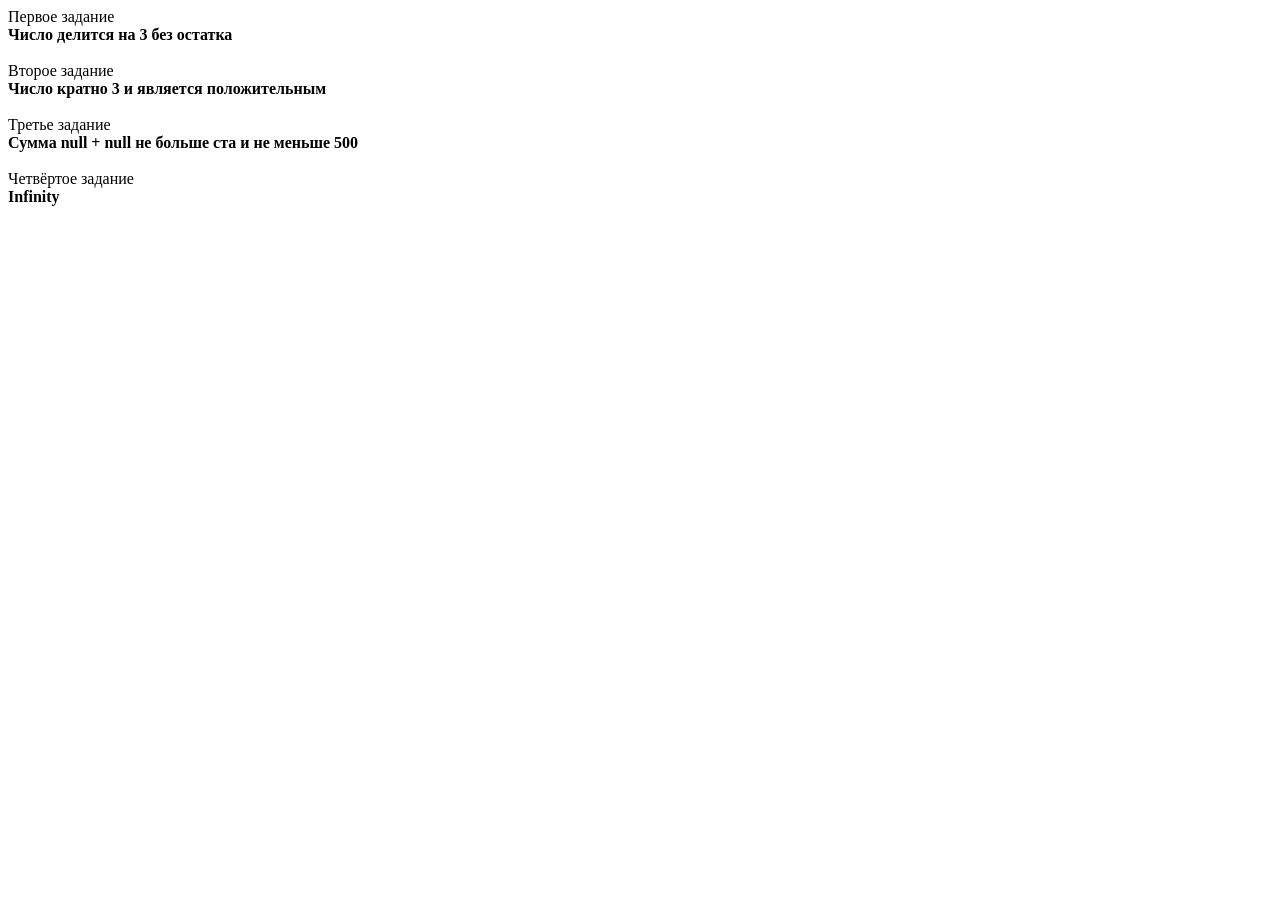
<file: Java Code.mu Основы/Ноги плюс ступни/index.html>
<!DOCTYPE html>
<html lang="en">
<head>
    <meta charset="UTF-8">
    <meta http-equiv="X-UA-Compatible" content="IE=edge">
    <meta name="viewport" content="width=device-width, initial-scale=1.0">
    <script src="script3.js"></script>
    <title>Plus</title>
</head>
<body>
    
</body>
</html>
</file>
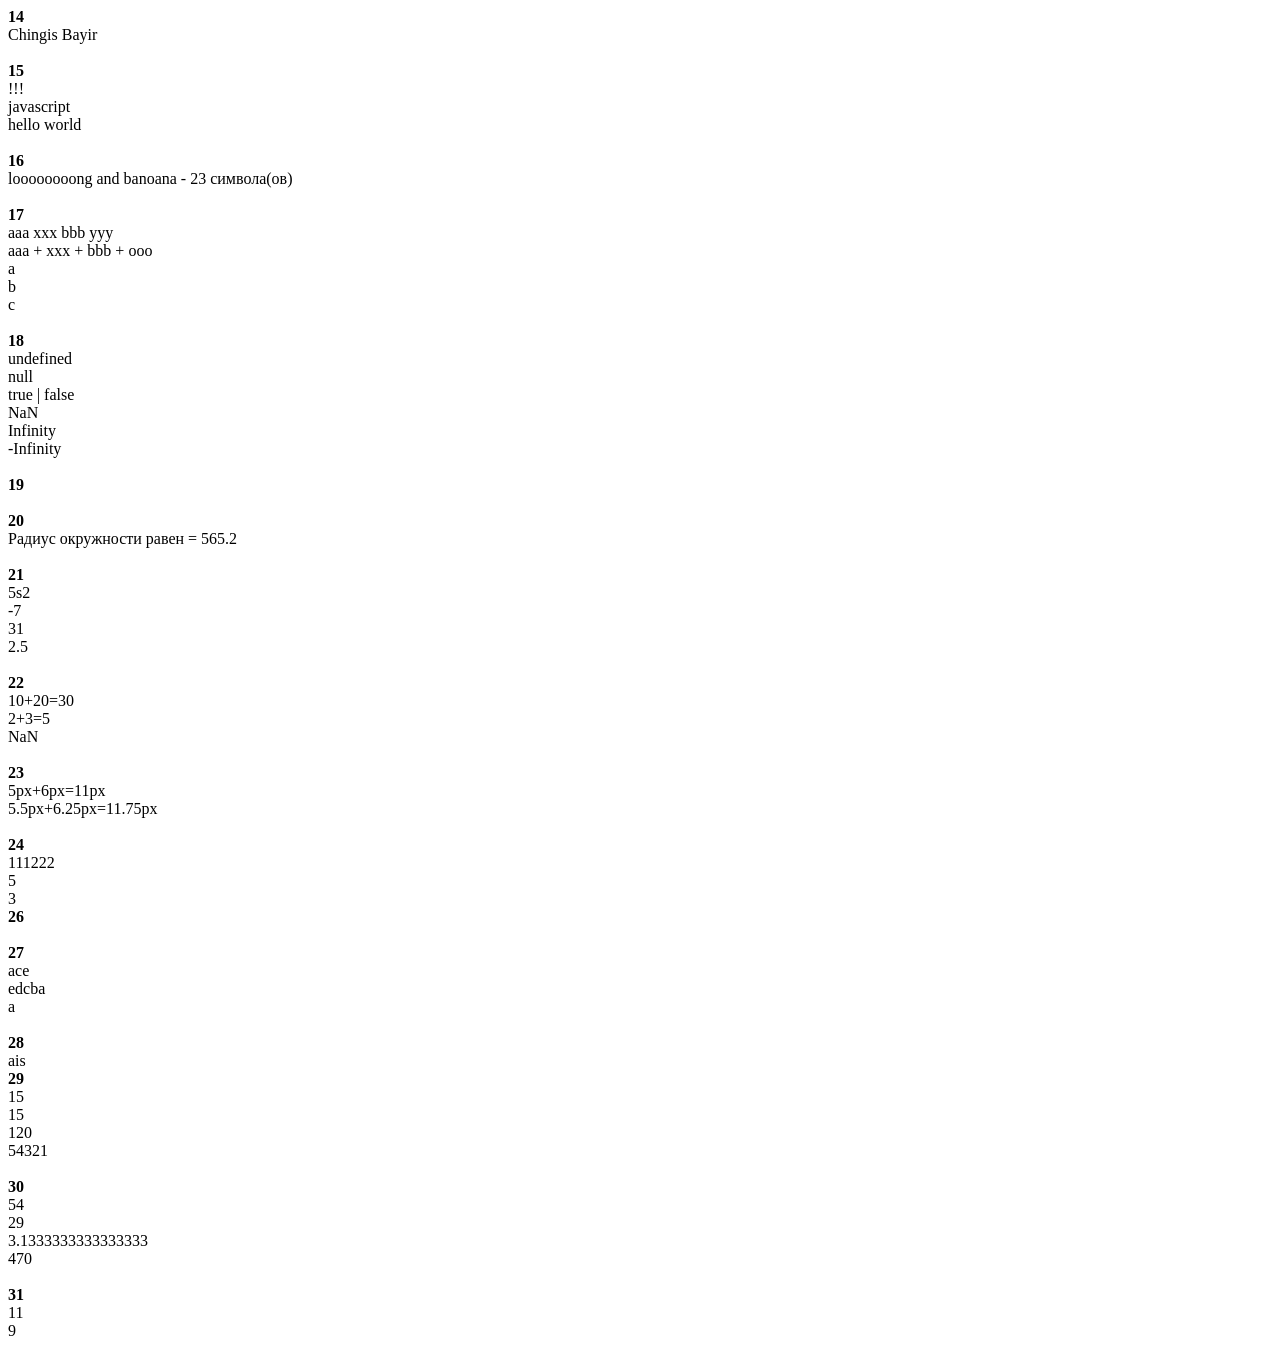
<file: Java Code.mu Основы/code.mu/basics/index.html>
<!DOCTYPE html>
<html lang="en">
<head>
    <meta charset="UTF-8">
    <meta http-equiv="X-UA-Compatible" content="IE=edge">
    <meta name="viewport" content="width=device-width, initial-scale=1.0">
    <script src="script.js"></script>
    <title>Code.mu</title>
</head>
<body>
    
</body>
</html>
</file>
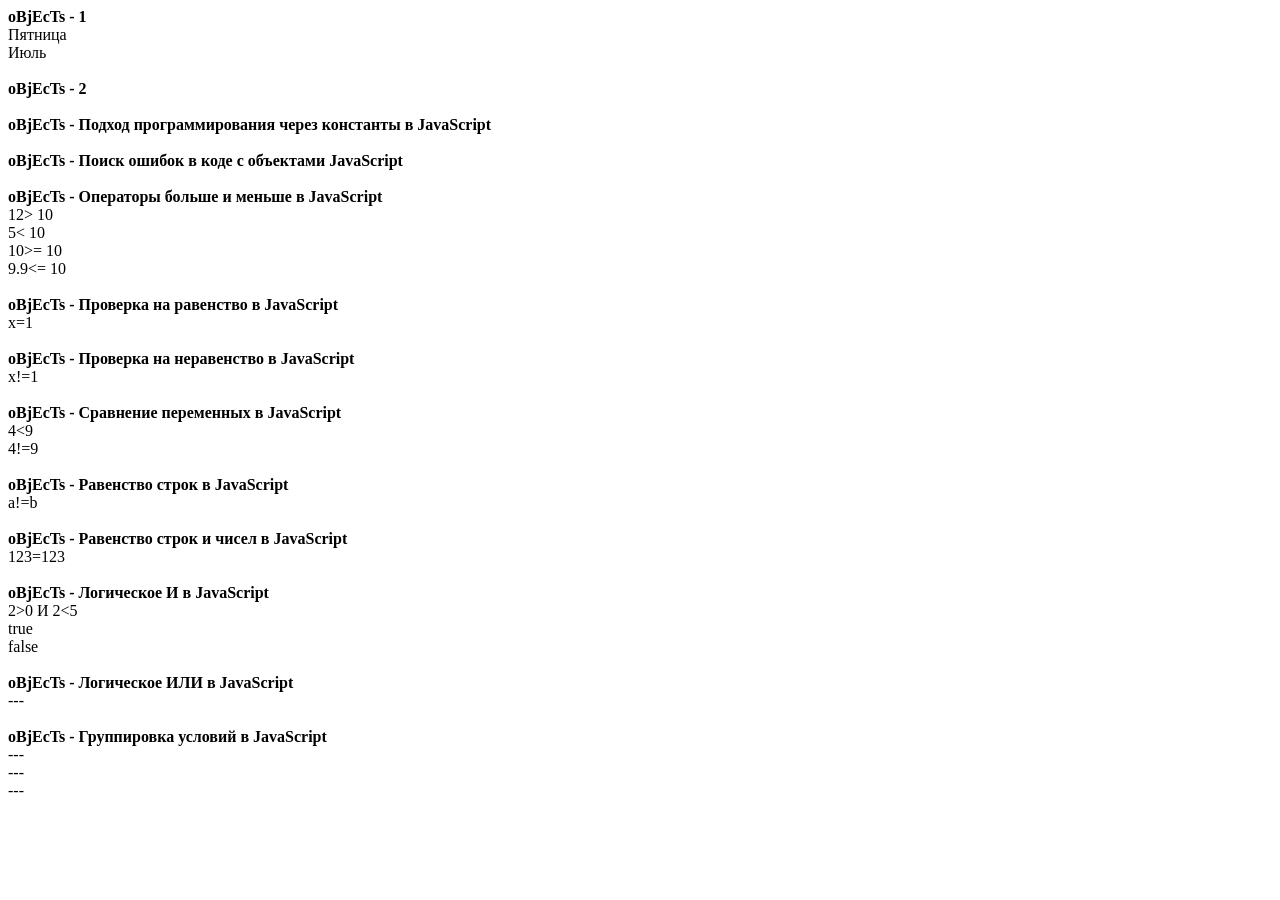
<file: Java Code.mu Основы/code.mu/objects/index.html>
<!DOCTYPE html>
<html lang="en">
<head>
    <meta charset="UTF-8">
    <meta http-equiv="X-UA-Compatible" content="IE=edge">
    <meta name="viewport" content="width=device-width, initial-scale=1.0">
    <script src="script.js"></script>
    <title>oBJECTS</title>
</head>
<body>
    
</body>
</html>
</file>
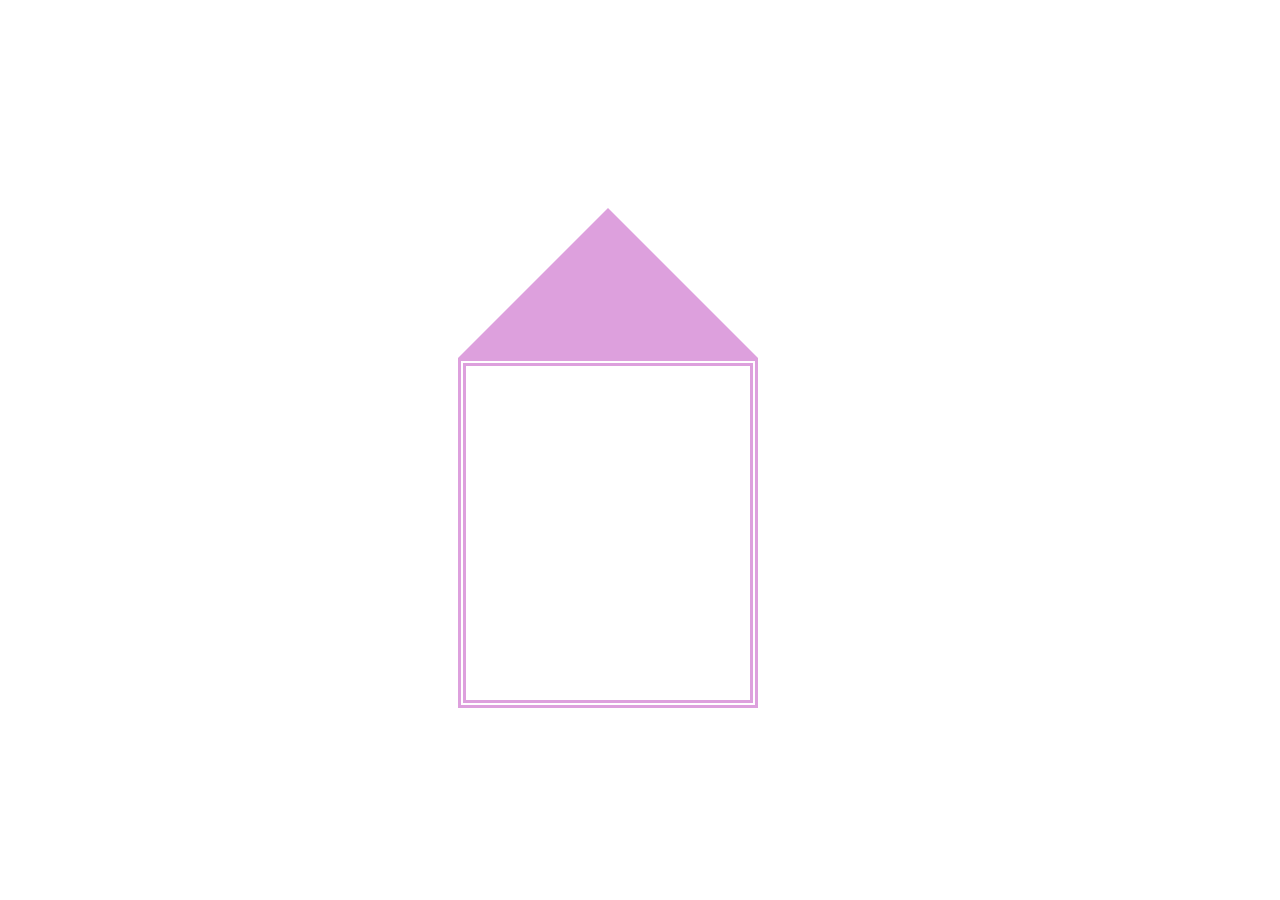
<file: Java Code.mu Основы/code.mu/begin/home/index.html>
<!DOCTYPE html>
<html lang="en">
<head>
	<meta charset="utf-8">
	<meta name="viewport" content="width=device-width, initial-scale=1">
	<link rel="stylesheet" type="text/css" href="style.css">
	<title>House</title>
</head>
<body>
	<div id="house">
		<div id="cover"></div>
		<div id="wall"></div>
	</div>
	<script type="text/javascript">
		cover.onmousemove=function(cc){
		console.log(cc.clientX+":"+cc.clientY);	
		console.log('cover coordinats');
		};

		wall.onmousemove=function(wc){
		console.log(wc.clientX+':'+wc.clientY);
		console.log('wall coordinats');
		}
		
	</script>
</body>
</html>
</file>
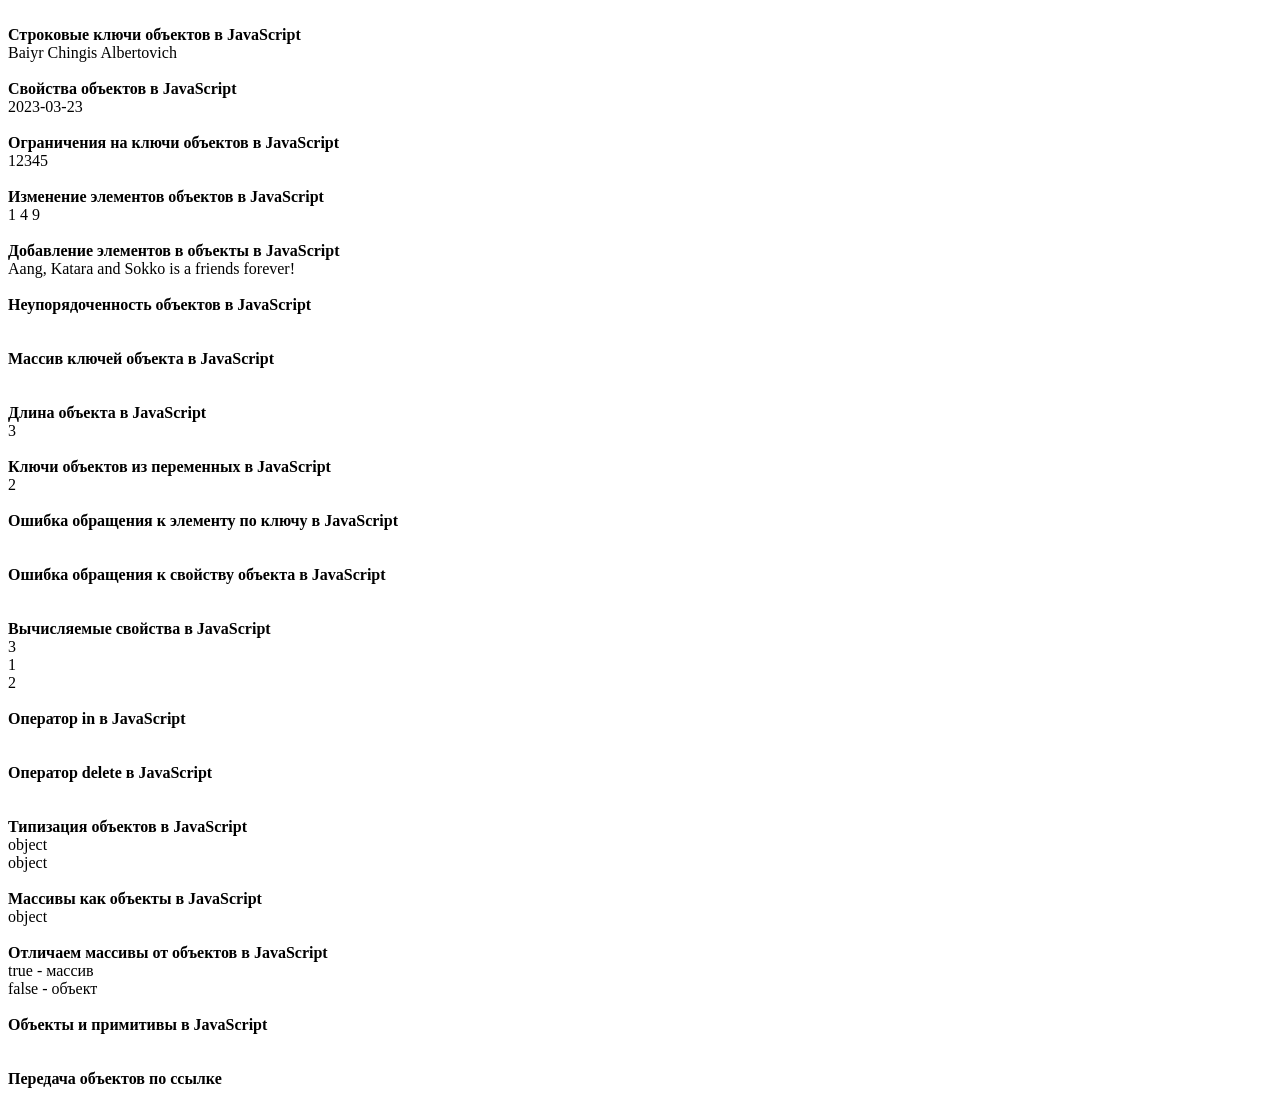
<file: Java Code.mu Основы/code.mu/begin/Java Code.mu Основы/oBjetx 50-60/index.html>
<!DOCTYPE html>
<html lang="en">
<head>
    <meta charset="UTF-8">
    <meta http-equiv="X-UA-Compatible" content="IE=edge">
    <meta name="viewport" content="width=device-width, initial-scale=1.0">
    <script src="script.js"></script>
    <title>PluS</title>
</head>
<body>
    
</body>
</html>
</file>
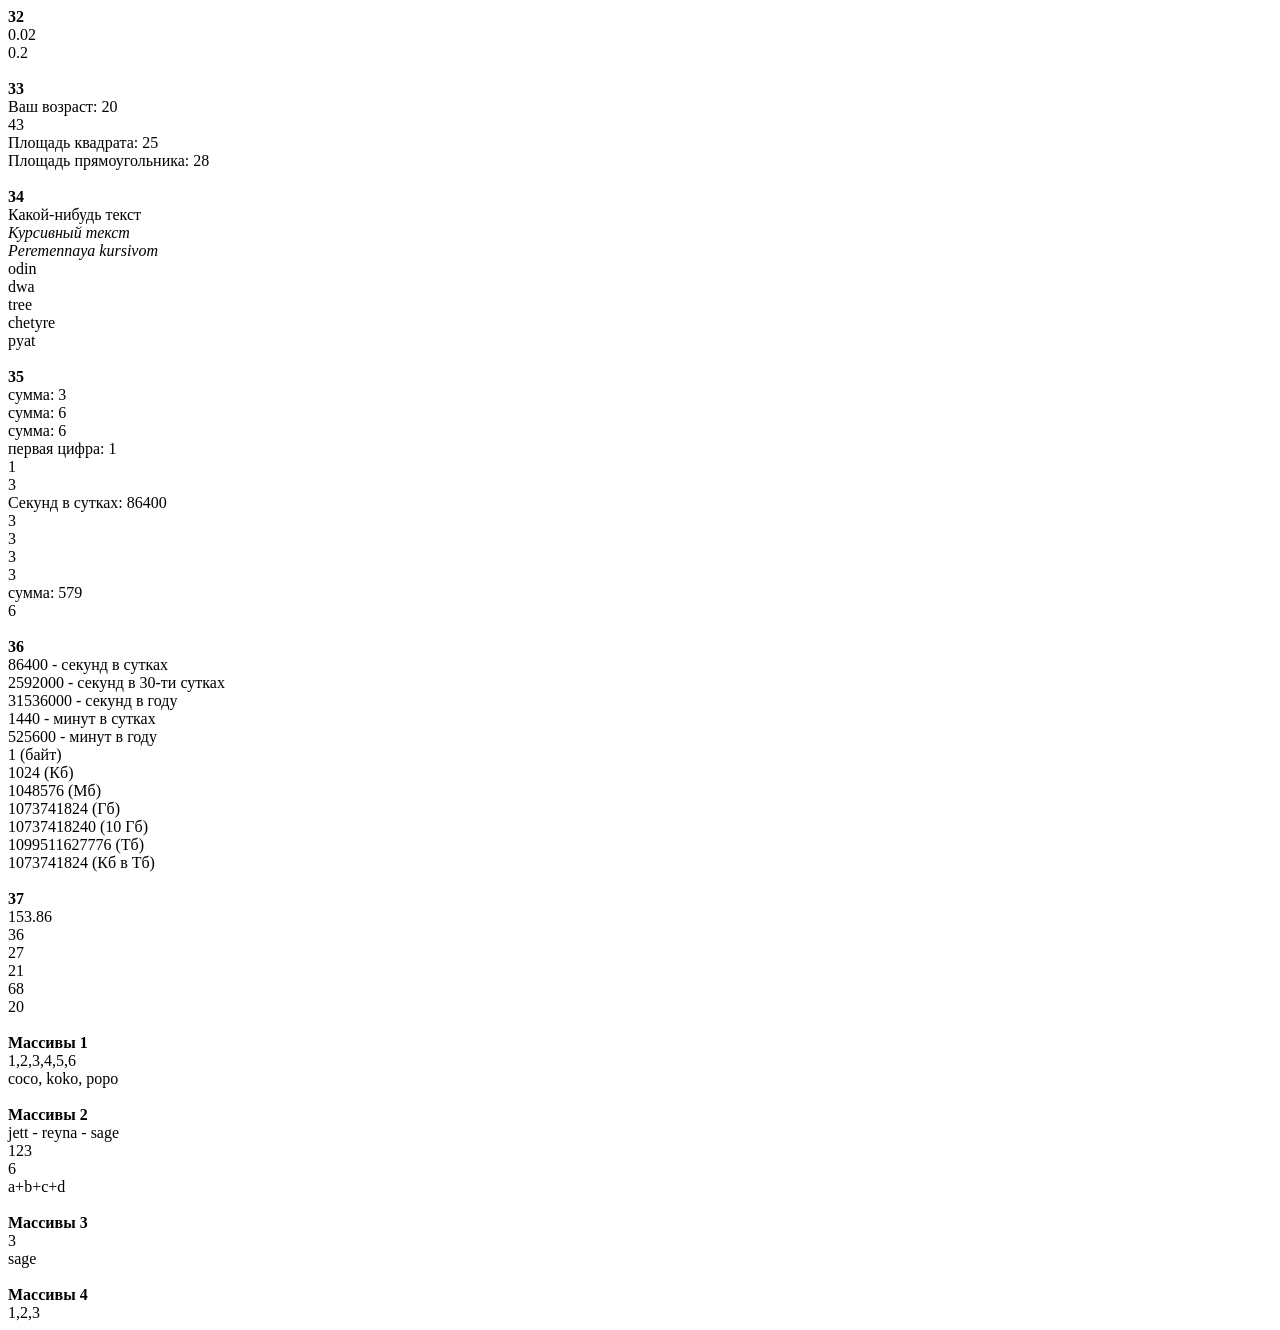
<file: Java Code.mu Основы/code.mu/begin/Java Code.mu Основы/other/index.html>
<!DOCTYPE html>
<html lang="en">
<head>
    <meta charset="UTF-8">
    <meta http-equiv="X-UA-Compatible" content="IE=edge">
    <meta name="viewport" content="width=device-width, initial-scale=1.0">
    <script src="script.js"></script>
    <script src="scripts.js"></script>
    <title>Code.mu</title>
</head>
<body>
    
</body>
</html>
</file>
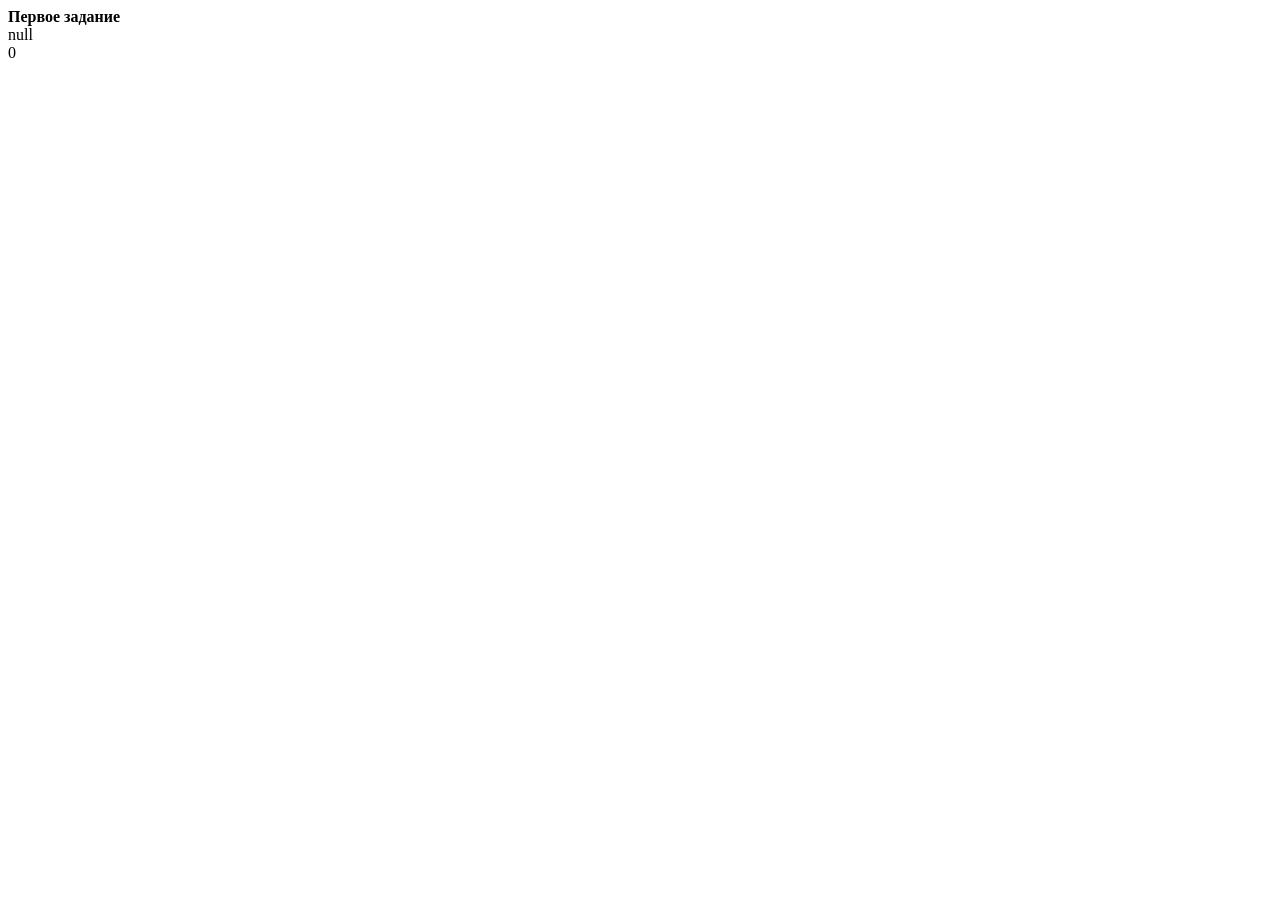
<file: Java Code.mu Основы/Ноги плюс ступни/index1.html>
<!DOCTYPE html>
<html lang="en">
<head>
    <meta charset="UTF-8">
    <meta http-equiv="X-UA-Compatible" content="IE=edge">
    <meta name="viewport" content="width=device-width, initial-scale=1.0">
    <script src="script.js"></script>
    <script src="script2.js"></script>
    <title>Plus+</title>
</head>
<body>
    
</body>
</html>
</file>
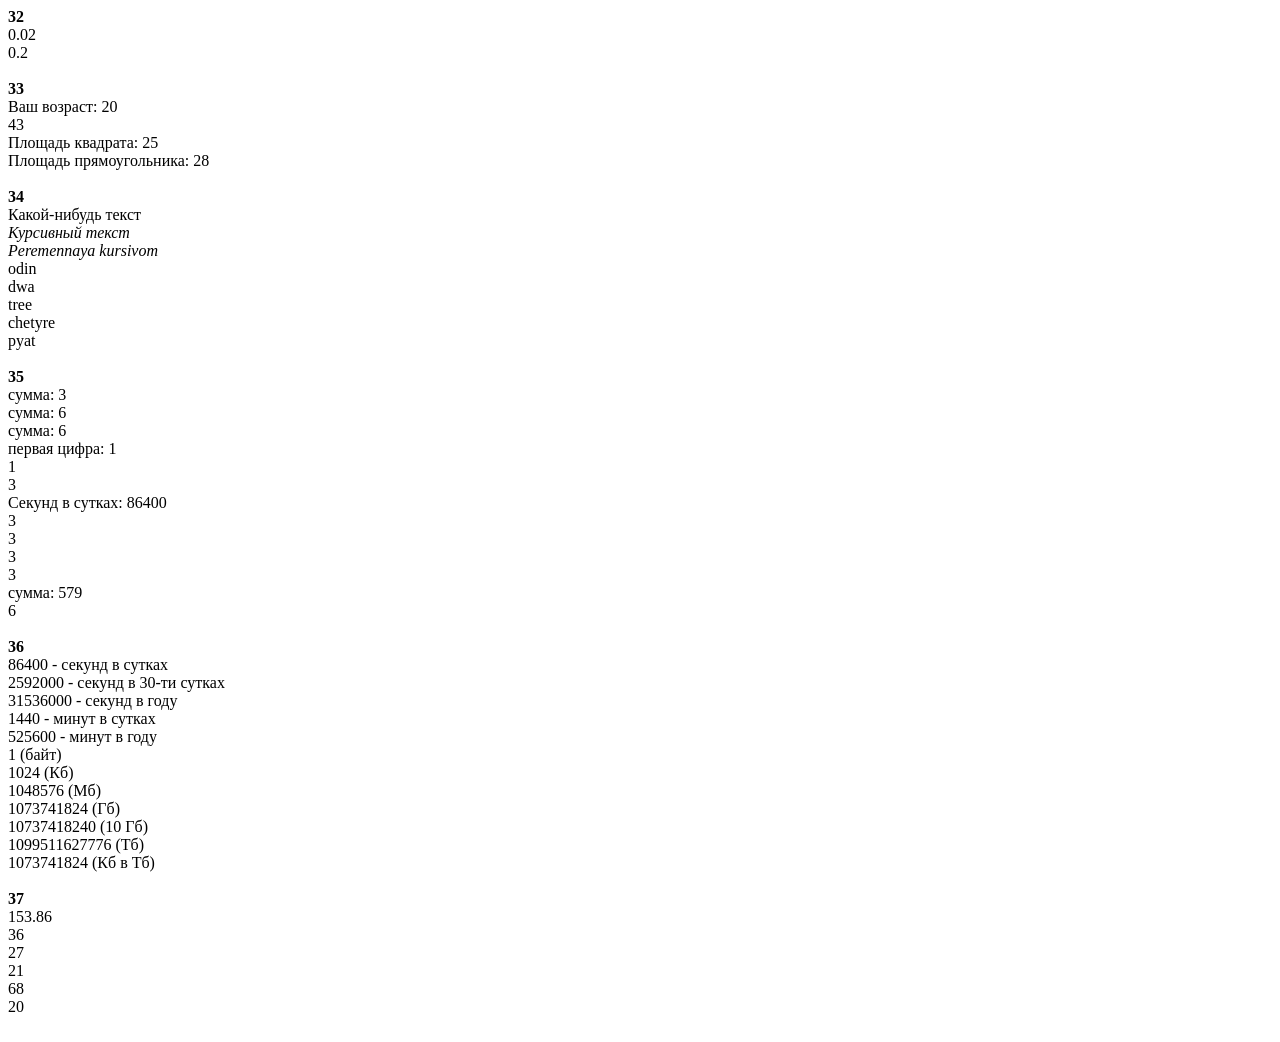
<file: Java Code.mu Основы/code.mu/basics/index-basics.html>
<!DOCTYPE html>
<html lang="en">
<head>
    <meta charset="UTF-8">
    <meta http-equiv="X-UA-Compatible" content="IE=edge">
    <meta name="viewport" content="width=device-width, initial-scale=1.0">
    <script src="script-basics.js"></script>
    <title>BASICS</title>
</head>
<body>
    
</body>
</html>
</file>
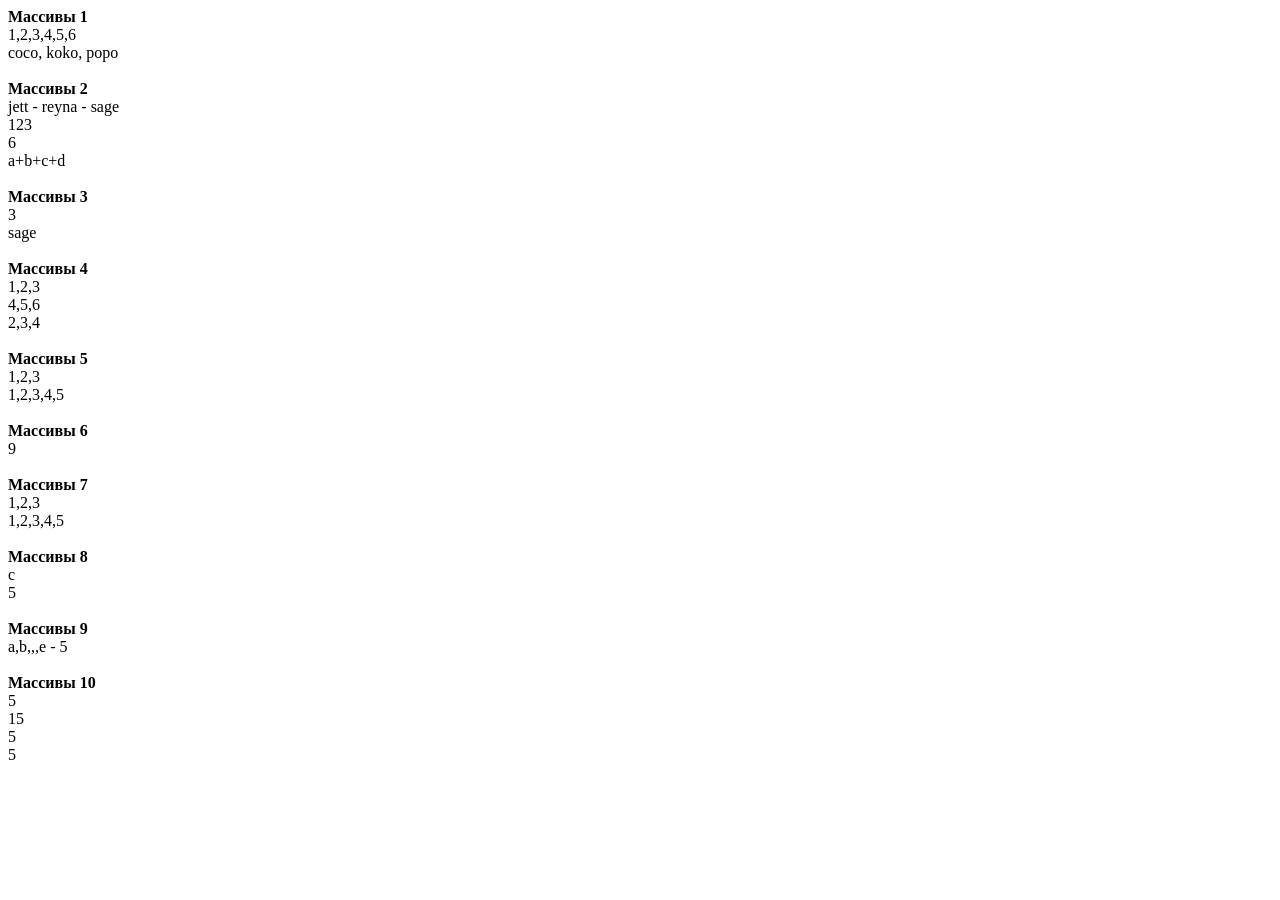
<file: Java Code.mu Основы/code.mu/massive/indexs-massive.html>
<!DOCTYPE html>
<html lang="en">
<head>
    <meta charset="UTF-8">
    <meta http-equiv="X-UA-Compatible" content="IE=edge">
    <meta name="viewport" content="width=device-width, initial-scale=1.0">
    <script src="scripts-massive.js"></script>
    <title>MASSIVE</title>
</head>
<body>
    
</body>
</html>
</file>
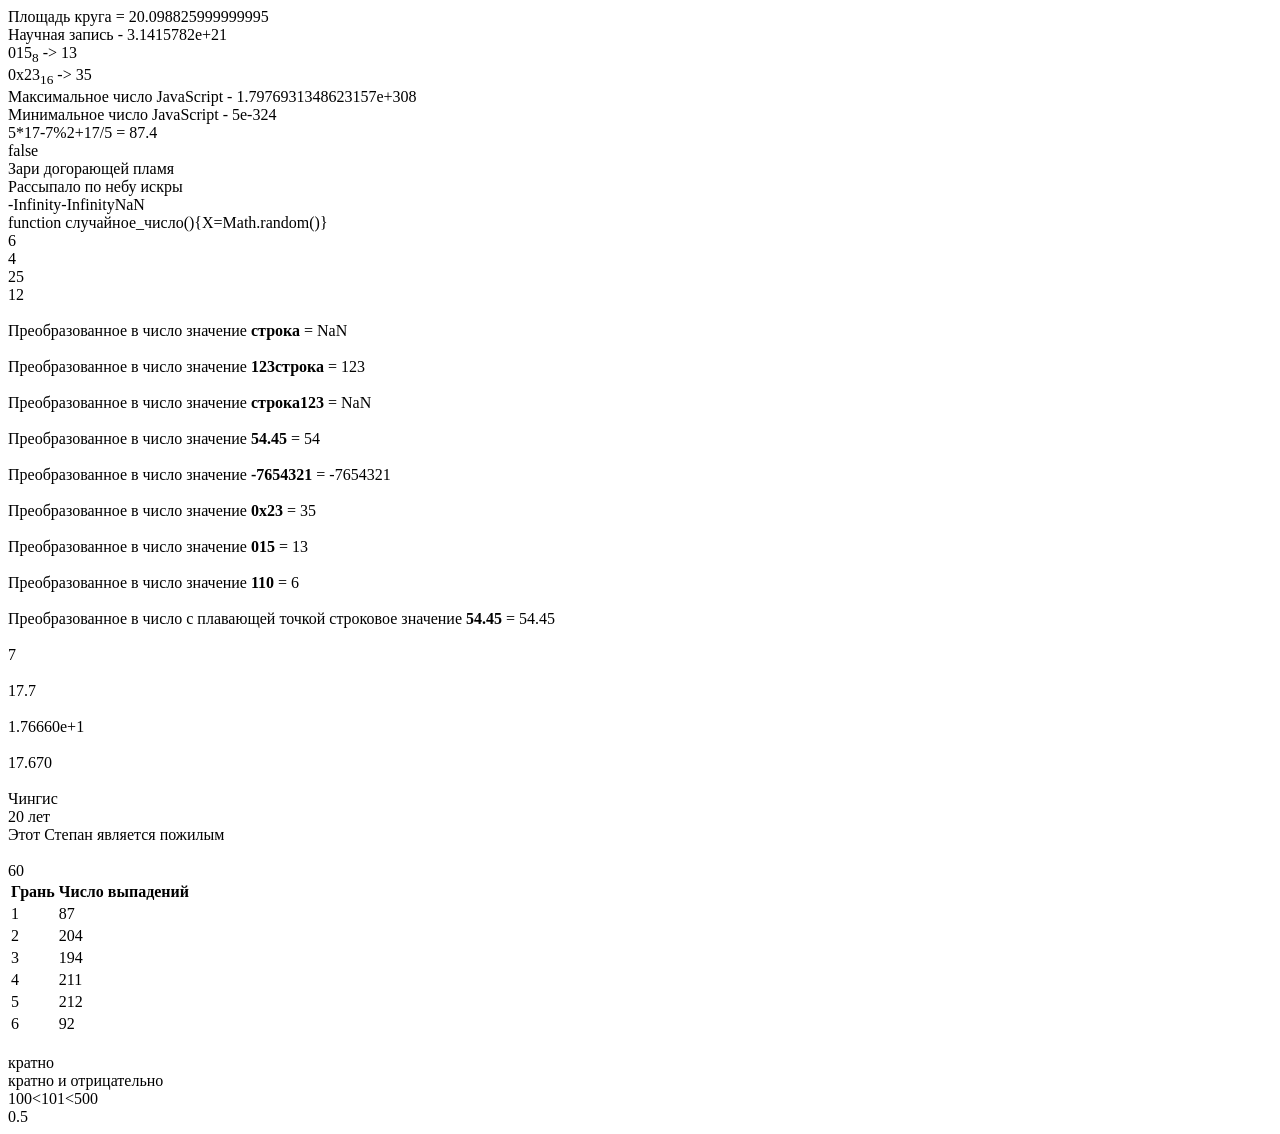
<file: Java Code.mu Основы/code.mu/begin/Java Book/variables and values.html>
<!DOCTYPE html>
<html lang="en">
<head>
    <meta charset="UTF-8">
    <meta http-equiv="X-UA-Compatible" content="IE=edge">
    <meta name="viewport" content="width=device-width, initial-scale=1.0">
    <script src="variables and values 16-20.js"></script>
    <script src="variables and values 21-23.js"></script>
    <script src="variables and values 23-26.js"></script>
    <title>variables and values</title>
</head>
<body>
    
</body>
</html>
</file>
<file: Java Code.mu Основы/code.mu/begin/home/style.css>
#house{
	position: relative;
	top: 50px;
	left: 450px;
	width: 300px;
	/*border: 8px double plum;*/
}

#wall{
	box-sizing: border-box;
	width: 300px;
	height: 350px;
	border: 8px double plum;
}

#cover{
	width: 0;
	height: 0;
	border-left: 150px double transparent;
	border-right: 150px double transparent;
	border-top: 150px double transparent;
	border-bottom: 150px solid plum;
}
</file>
